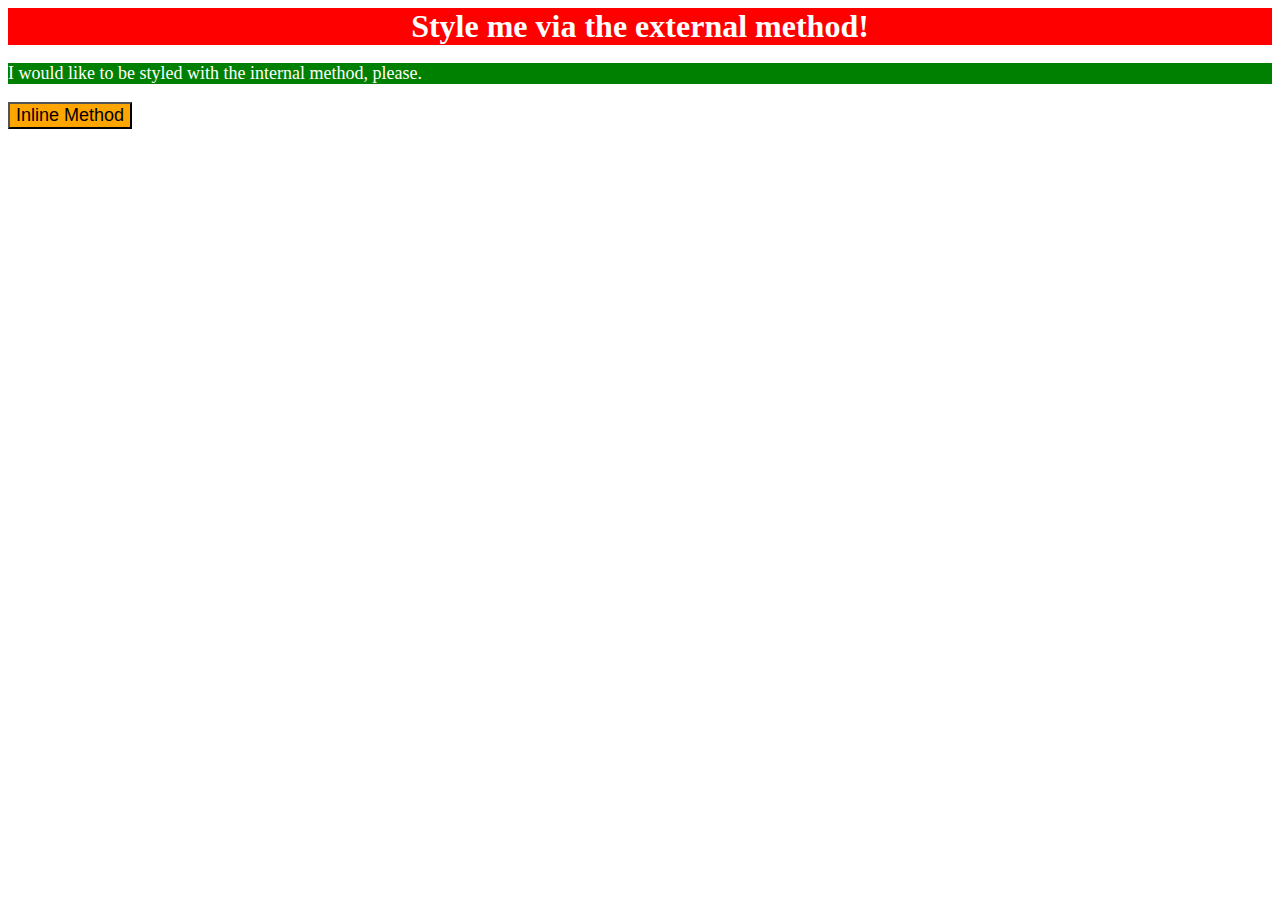
<file: foundations/01-css-methods/index.html>
<!DOCTYPE html>
<html lang="en">
  <head>
    <meta charset="UTF-8">
    <meta http-equiv="X-UA-Compatible" content="IE=edge">
    <meta name="viewport" content="width=device-width, initial-scale=1.0">
    <link rel="stylesheet" href="styles.css"/>
    <title>Methods for Adding CSS</title>
    <style>
      p {
        color: white;
        background-color: green;
        font-size: 18px;
      }
    </style>
  </head>
  <body>
    <div>Style me via the external method!</div>
    <p>I would like to be styled with the internal method, please.</p>
    <button style="background-color: orange; font-size: 18px;">Inline Method</button>
  </body>
</html>
</file>
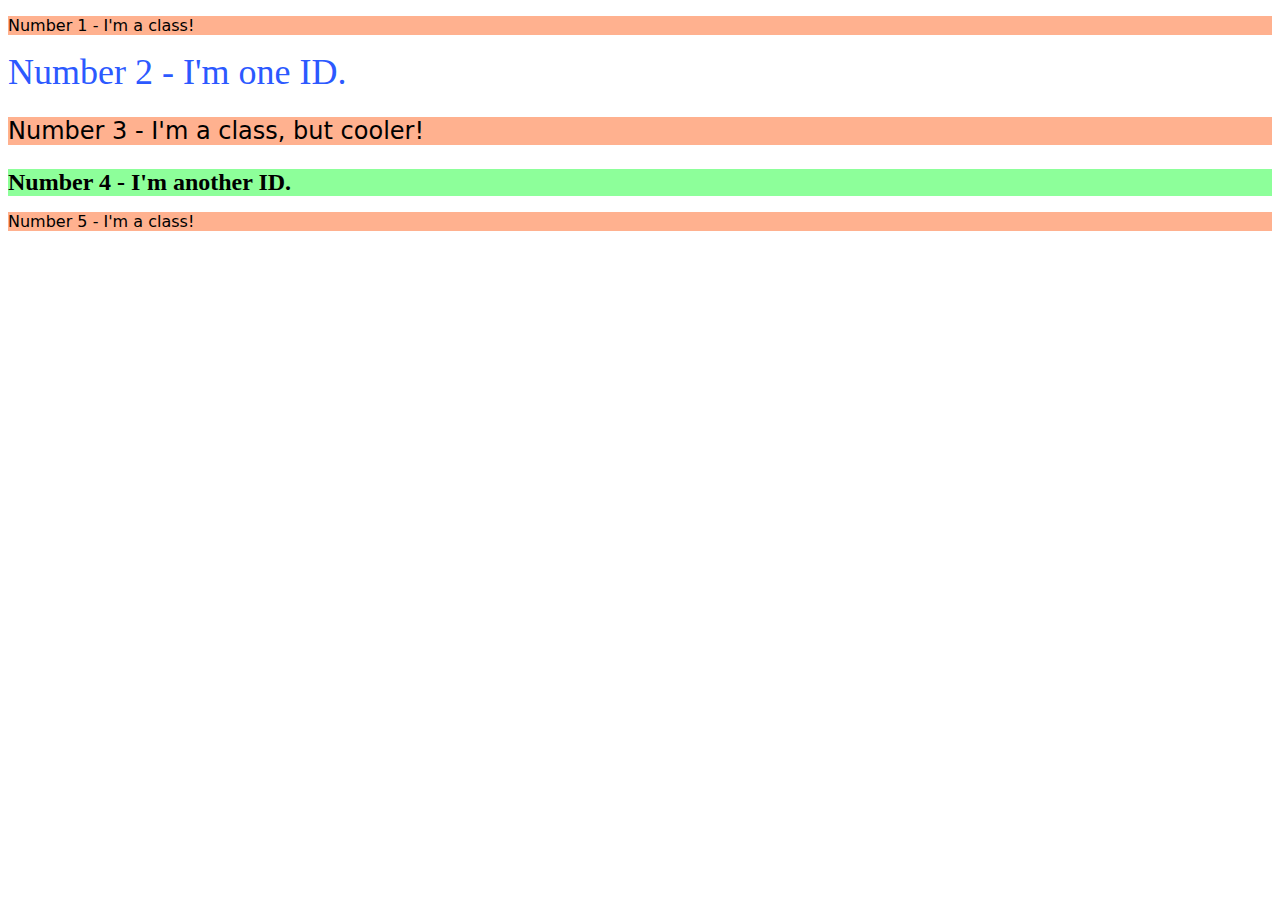
<file: foundations/02-class-id-selectors/index.html>
<!DOCTYPE html>
<html lang="en">
  <head>
    <meta charset="UTF-8">
    <meta http-equiv="X-UA-Compatible" content="IE=edge">
    <meta name="viewport" content="width=device-width, initial-scale=1.0">
    <title>Class and ID Selectors</title>
    <link rel="stylesheet" href="style.css">
  </head>
  <body>
    <p class="odd_num">Number 1 - I'm a class!</p>
    <div id="second">Number 2 - I'm one ID.</div>
    <p class="odd_num third">Number 3 - I'm a class, but cooler!</p>
    <div id="fourth">Number 4 - I'm another ID.</div>
    <p class="odd_num fifth">Number 5 - I'm a class!</p>
  </body>
</html>
</file>
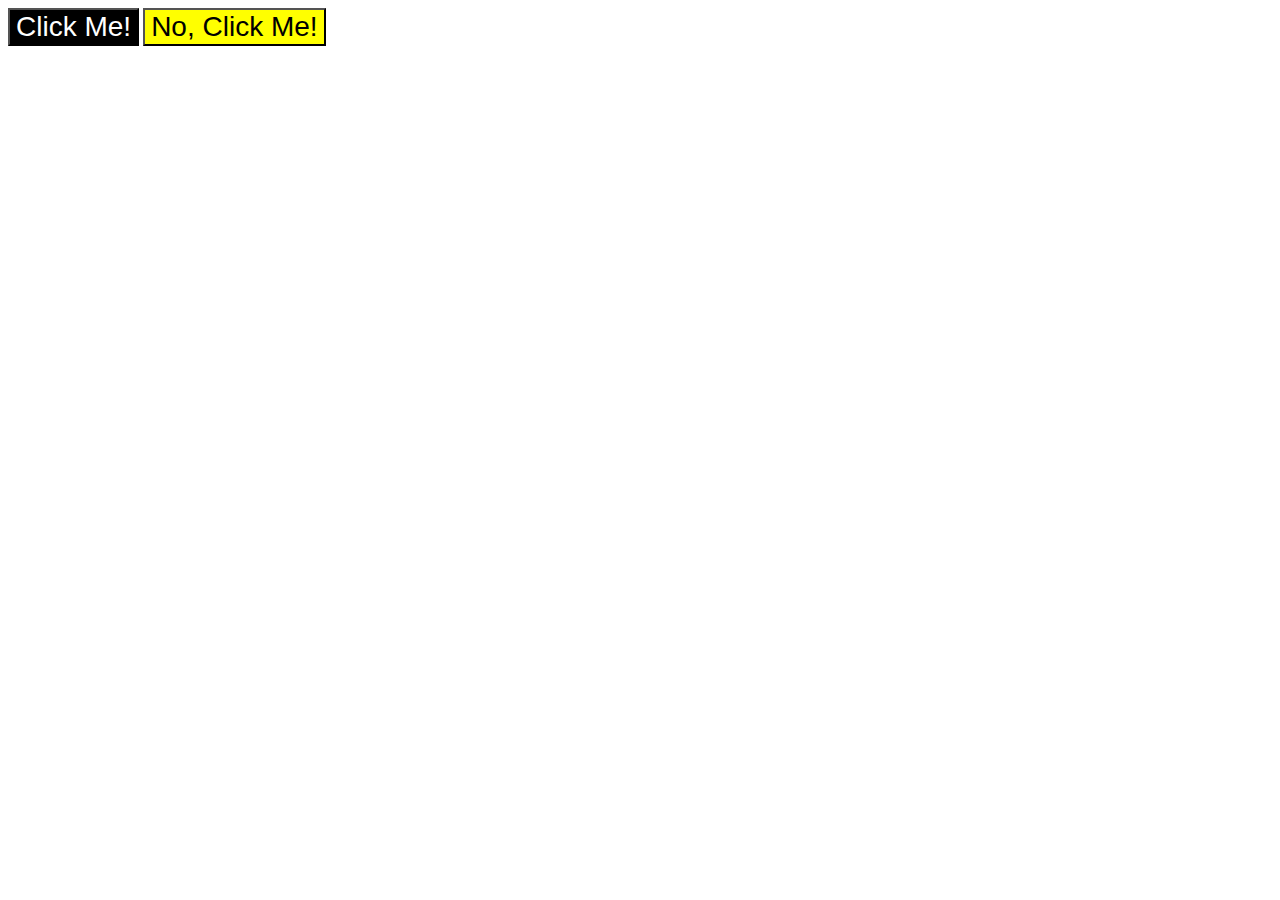
<file: foundations/03-grouping-selectors/index.html>
<!DOCTYPE html>
<html lang="en">
  <head>
    <meta charset="UTF-8">
    <meta http-equiv="X-UA-Compatible" content="IE=edge">
    <meta name="viewport" content="width=device-width, initial-scale=1.0">
    <title>Grouping Selectors</title>
    <link rel="stylesheet" href="style.css">
  </head>
  <body>
    <button class="click">Click Me!</button>
    <button class="noclick">No, Click Me!</button>
  </body>
</html>
</file>
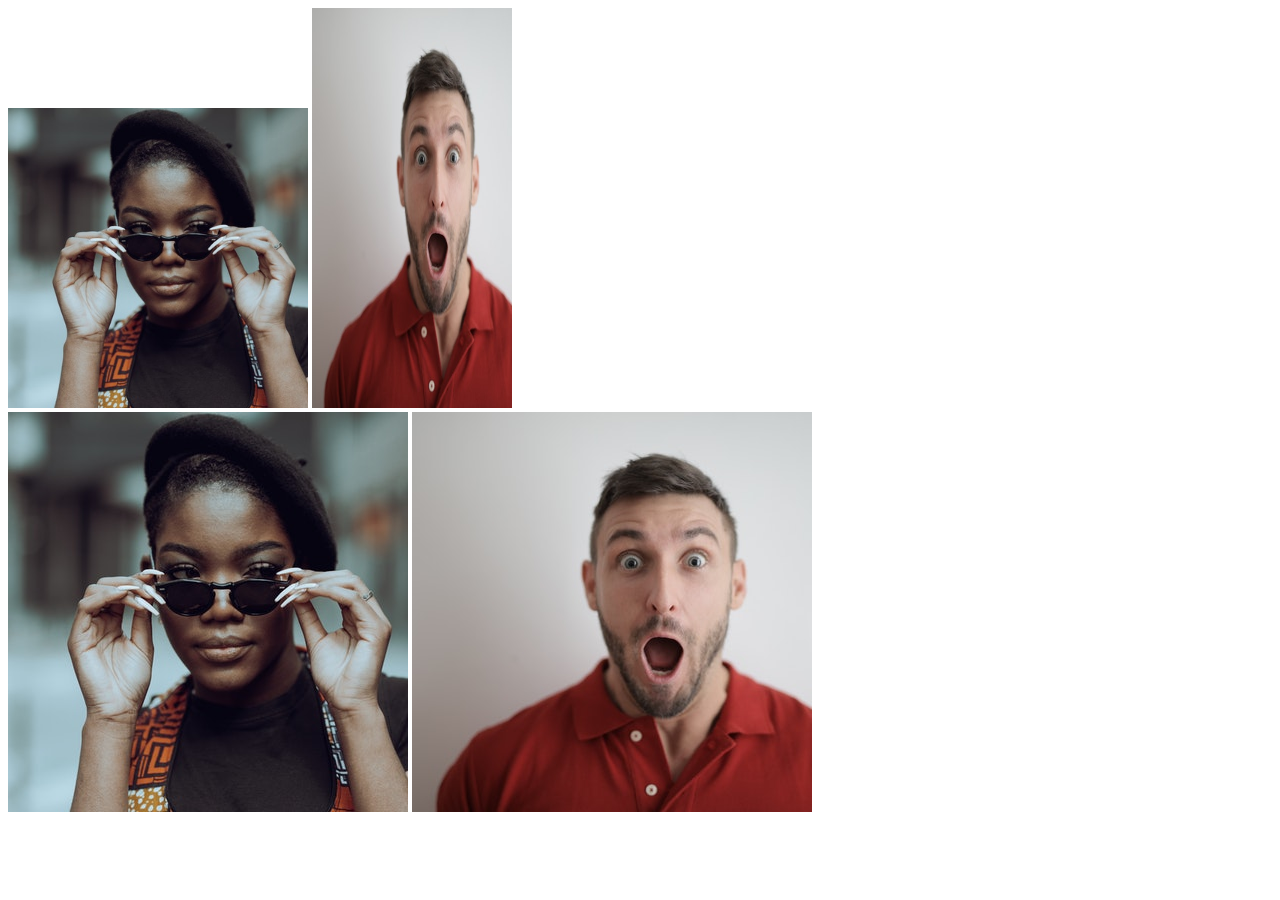
<file: foundations/04-chaining-selectors/index.html>
<!DOCTYPE html>
<html lang="en">
  <head>
    <meta charset="UTF-8">
    <meta http-equiv="X-UA-Compatible" content="IE=edge">
    <meta name="viewport" content="width=device-width, initial-scale=1.0">
    <title>Chaining Selectors</title>
    <link rel="stylesheet" href="style.css">
  </head>
  <body>
    <!-- Check image source path. Review Foundations lesson - Links and Images -->
    <!-- Use the classes BELOW this line -->
    <div>
      <img class="avatar proportioned" src="img/pexels-katho-mutodo-8434791.jpg" alt="Woman with glasses">
      <img class="avatar distorted" src="img/pexels-andrea-piacquadio-3777931.jpg" alt="Man with surprised expression">
    </div>
    <!-- Use the classes ABOVE this line -->
    <div>
      <img class="original proportioned" src="img/pexels-katho-mutodo-8434791.jpg" alt="Woman with glasses">
      <img class="original distorted" src="img/pexels-andrea-piacquadio-3777931.jpg" alt="Man with surprised expression">
    </div>
  </body>
</html>
</file>
<file: foundations/01-css-methods/styles.css>
div {
    color: white;
    background-color: red;
    font-size: 32px;
    font-weight: 700;
    text-align: center;
}
</file>
<file: foundations/02-class-id-selectors/style.css>
.odd_num {
    font-family: "Verdana", "DejaVu Sans", sans-serif;
    background-color: #FFB18F;
}

#second {
    color: #2C59FF;
    font-size: 36px;
}

.odd_num.third {
    font-size: 24px;
}

#fourth {
    background-color: #8DFF9A;
    font-size: 24px;
    font-weight: bold;
}
</file>
<file: foundations/03-grouping-selectors/style.css>
.click,
.noclick {
    font-size: 28px;
    font-family: "Helvetica", "Times New Roman", sans-serif;
}

.click {
    color: white;
    background-color: black;
}

.noclick {
    background-color: yellow;
}
</file>
<file: foundations/04-chaining-selectors/style.css>
/* Add CSS Styling */

.avatar.proportioned {
    height:auto;
    width: 300px;
}

.avatar.distorted {
    height: 400px;
    width: 200px;
}
</file>
